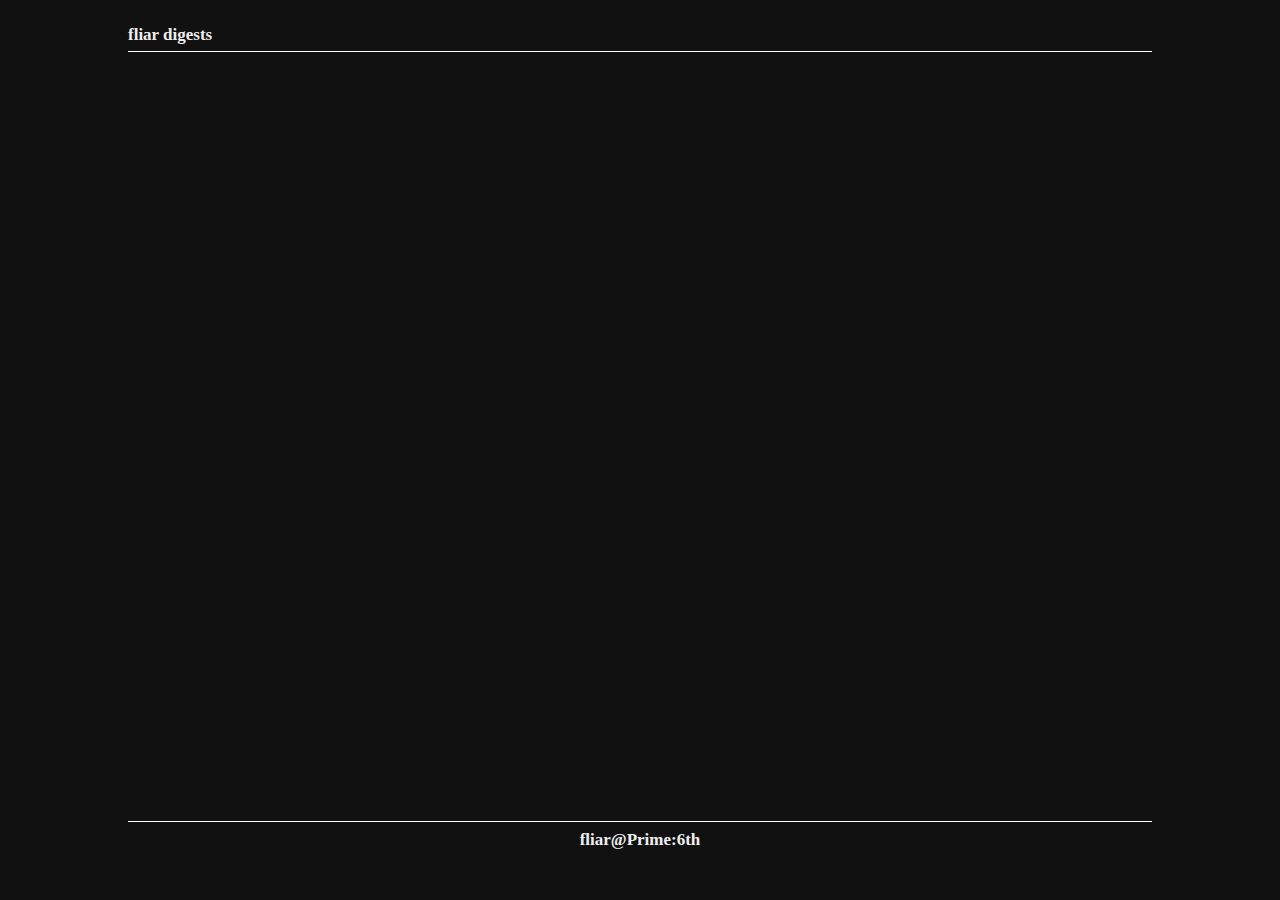
<file: news/index.html>
<!doctype html>
<html>

<head>
    <link rel="stylesheet" href="css/style.css">
    <script src="js/jquery-3.1.1.min.js" type="text/javascript"></script>
    <script src="js/script.js" type="text/javascript"></script>
    <meta charset="utf-8">
    <title>news 48h</title>
</head>

<body>
    <aside id='aside'>
        Debug msg goes here
    </aside>
    <header>fliar digests</header>
    <section id='section'>
        <ol id='article-set'>
            <li id='article-tpl'>
                <article id='article'>
                    <span> <a href="#" id="title" target="_blank">this is title</a> </span>
                    <span id="site">site.com</span>
                    <span id="post-time"> seconds ago </span>
                </article>
            </li>
        </ol>
    </section>
    <footer>
        fliar@Prime:6th
    </footer>
    <script> run(); </script>
</body>

</html>
</file>
<file: news/css/style.css>
@import 'reset.css';
html {
    height: 95%;
}
body {
    background: #111111;
    color: #eeeeee;
    height: 100%;
    min-height: 100%;
    position: relative;
}

aside {
    display: none;
    position: fixed;
    right: 5px;
    top: 3em;
    border: solid 1px darkslateblue;
    background: black;
    /*opacity: 1;*/
}

header {
    margin: 2% 10% 2%;
}

section, footer {
    margin: 0 10%;
}

header {    
    border-bottom: solid 1px white;
    font-size: 17px;
    font-weight: 600;
    padding-bottom: 0.5em;
}

footer {
    border-top: solid 1px white;
    font-size: 17px;
    font-weight: 600;
    padding-top: 0.5em;    
    position: relative;
    /*
    bottom: 0;
    left: 0;
    right: 0;
    */
    margin: 1em 10%;
    text-align: center;    
}

section {
    border: solid 1px #444444;
    box-sizing: border-box;
    height: 85%;
    border-radius: 10px;
    padding-left: 1em;
    overflow-y: auto;    
}

section ol {
    list-style: decimal outside;
    padding-left: 1.5em;    
}

article {
    padding: 0.1em 0;
    margin: 0.6em 0.5em 0;
    min-width: 95%;
}

article a {
    color: whitesmoke;
}

article span#site {
    background: #404525;
    border-radius: 5px;
    font-size: 13px;
    padding: 2px 0.3em;
}

article span#post-time {
    font-size: 11px;
}
</file>
